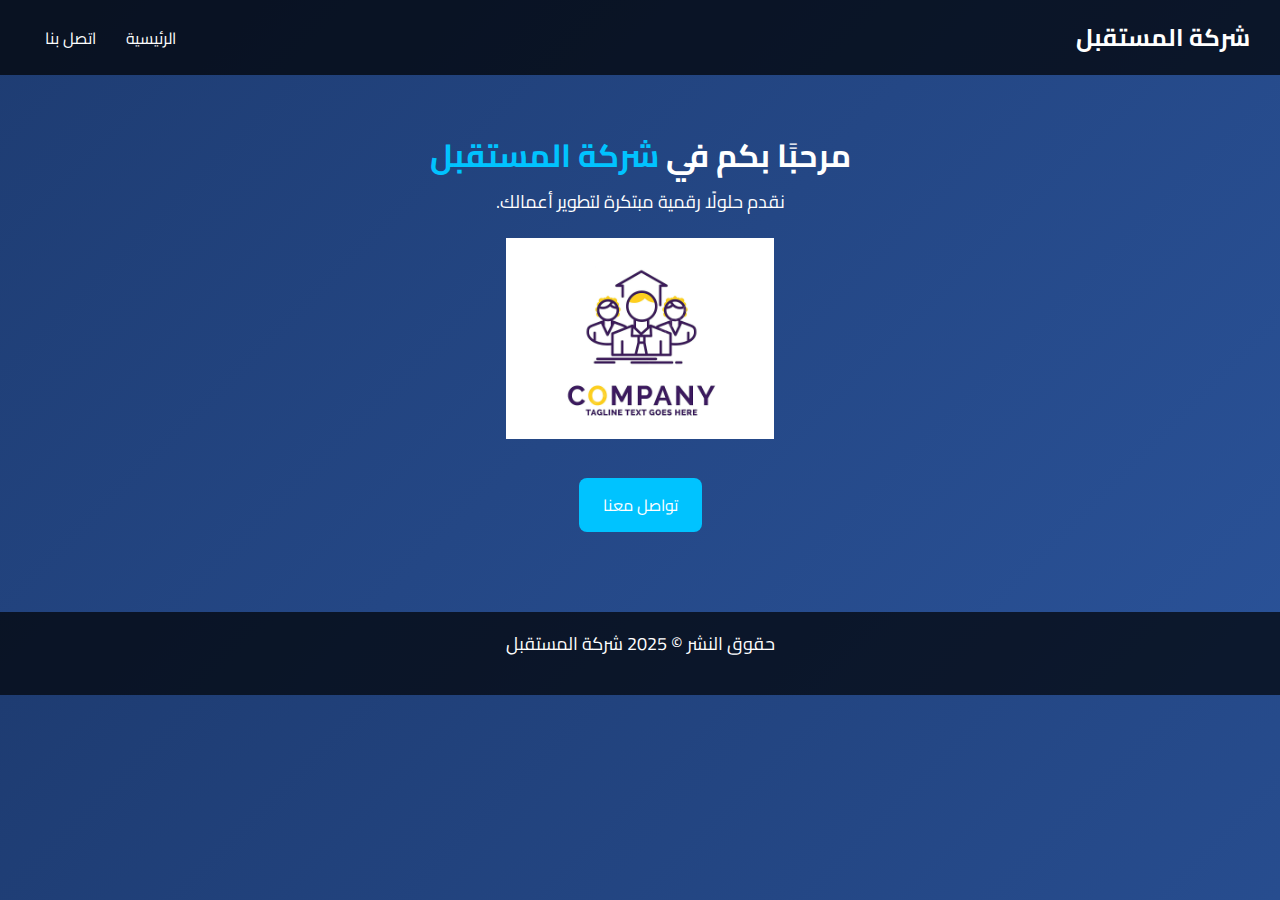
<file: index.html>
<!DOCTYPE html>
<html lang="ar">
<head>
    <meta charset="UTF-8">
    <meta name="viewport" content="width=device-width, initial-scale=1.0">
    <title>شركة المستقبل</title>
    <link rel="stylesheet" href="style.css">
    <link rel="stylesheet" href="home_page.css">
</head>
<body>
    <header>
        <div class="logo"> شركة المستقبل</div>
        <nav>
            <ul>
                <li><a href="index.html">الرئيسية</a></li>
                <li><a href="contint.html">اتصل بنا</a></li>
            </ul>
        </nav>
    </header>
    <main>
        <h1>مرحبًا بكم في <span>شركة المستقبل</span></h1>
        <p>نقدم حلولًا رقمية مبتكرة لتطوير أعمالك.</p>
       
        <img src="./photo/team.png" alt="صورة توضيحية">
        <br><br>
        <a href="contint.html" class="btn">تواصل معنا</a>
      
    </main>
    <footer>
        <p>حقوق النشر &copy; 2025 شركة المستقبل</p>
    </footer>
</body>
</html>
</file>
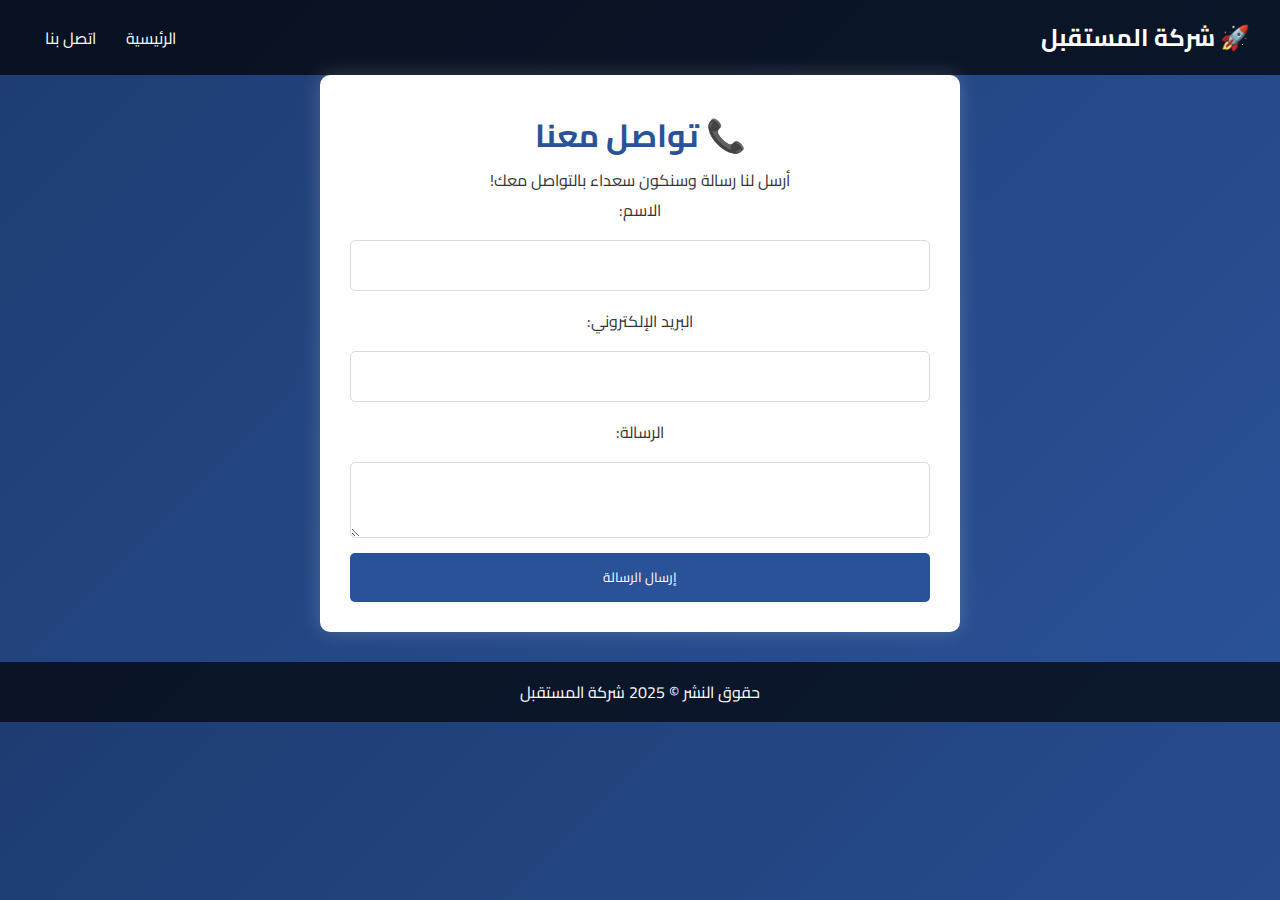
<file: contint.html>
<!DOCTYPE html>
<html lang="ar">
<head>
    <meta charset="UTF-8">
    <meta name="viewport" content="width=device-width, initial-scale=1.0">
    <title>اتصل بنا</title>
    <link rel="stylesheet" href="style.css">
    <link rel="stylesheet" href="contant.css">
</head>
<body>
    <header>
        <div class="logo">🚀 شركة المستقبل</div>
        <nav>
            <ul>
                <li><a href="index.html">الرئيسية</a></li>
                <li><a href="contint.html">اتصل بنا</a></li>
            </ul>
        </nav>
    </header>
    <main>
        <h1>📞 تواصل معنا</h1>
        <p>أرسل لنا رسالة وسنكون سعداء بالتواصل معك!</p>
        <form action="#" method="post">
            <label for="name">الاسم:</label>
            <input type="text" id="name" name="name" required>
            <label for="email">البريد الإلكتروني:</label>
            <input type="email" id="email" name="email" required>
            <label for="message">الرسالة:</label>
            <textarea id="message" name="message" required></textarea>
            <button type="submit">إرسال الرسالة</button>
        </form>
    </main>
    <footer>
        <p>حقوق النشر &copy; 2025 شركة المستقبل</p>
    </footer>
</body>
</html>
</file>
<file: style.css>
@import url('https://fonts.googleapis.com/css2?family=Cairo:wght@300;400;700&display=swap');

* {
    margin: 0;
    padding: 0;
    box-sizing: border-box;
    font-family: 'Cairo', sans-serif;
    text-align: center;
}

body {
    background: linear-gradient(135deg, #1e3c72, #2a5298);
    color: white;
    direction: rtl;
}

header {
    background: rgba(0, 0, 0, 0.7);
    display: flex;
    justify-content: space-between;
    align-items: center;
    padding: 15px 30px;
}

.logo {
    font-size: 24px;
    font-weight: bold;
}

nav ul {
    list-style: none;
    display: flex;
}

nav ul li {
    margin: 0 15px;
}

nav ul li a {
    color: white;
    text-decoration: none;
    transition: 0.3s;
}

nav ul li a:hover {
    color: #00c3ff;
}

footer {
    margin-top: 30px;
    padding: 15px;
    background: rgba(0, 0, 0, 0.7);
}
</file>
<file: home_page.css>
main {
    text-align: center;
    padding: 50px 20px;
}

h1 span {
    color: #00c3ff;
}

p {
    font-size: 18px;
    margin-bottom: 20px;
}

.btn {
    display: inline-block;
    padding: 12px 24px;
    background: #00c3ff;
    color: white;
    text-decoration: none;
    border-radius: 8px;
    transition: 0.3s;
}

.btn:hover {
    background: #0088cc;
}

.main img {
    width: auto;
    margin-top: 20px;
    border-radius: 10px;
    box-shadow: 0px 0px 20px rgba(255, 255, 255, 0.3);
}
</file>
<file: contant.css>
main {
    width: 50%;
    margin: auto;
    padding: 30px;
    background: white;
    color: #333;
    border-radius: 10px;
    box-shadow: 0px 0px 20px rgba(255, 255, 255, 0.2);
}

h1 {
    color: #2a5298;
}

form {
    display: flex;
    flex-direction: column;
    gap: 15px;
}

input, textarea {
    width: 100%;
    padding: 12px;
    border-radius: 5px;
    border: 1px solid #ddd;
}

button {
    padding: 12px;
    background: #2a5298;
    color: white;
    border: none;
    border-radius: 5px;
    cursor: pointer;
    transition: 0.3s;
}

button:hover {
    background: #1e3c72;
}
</file>
